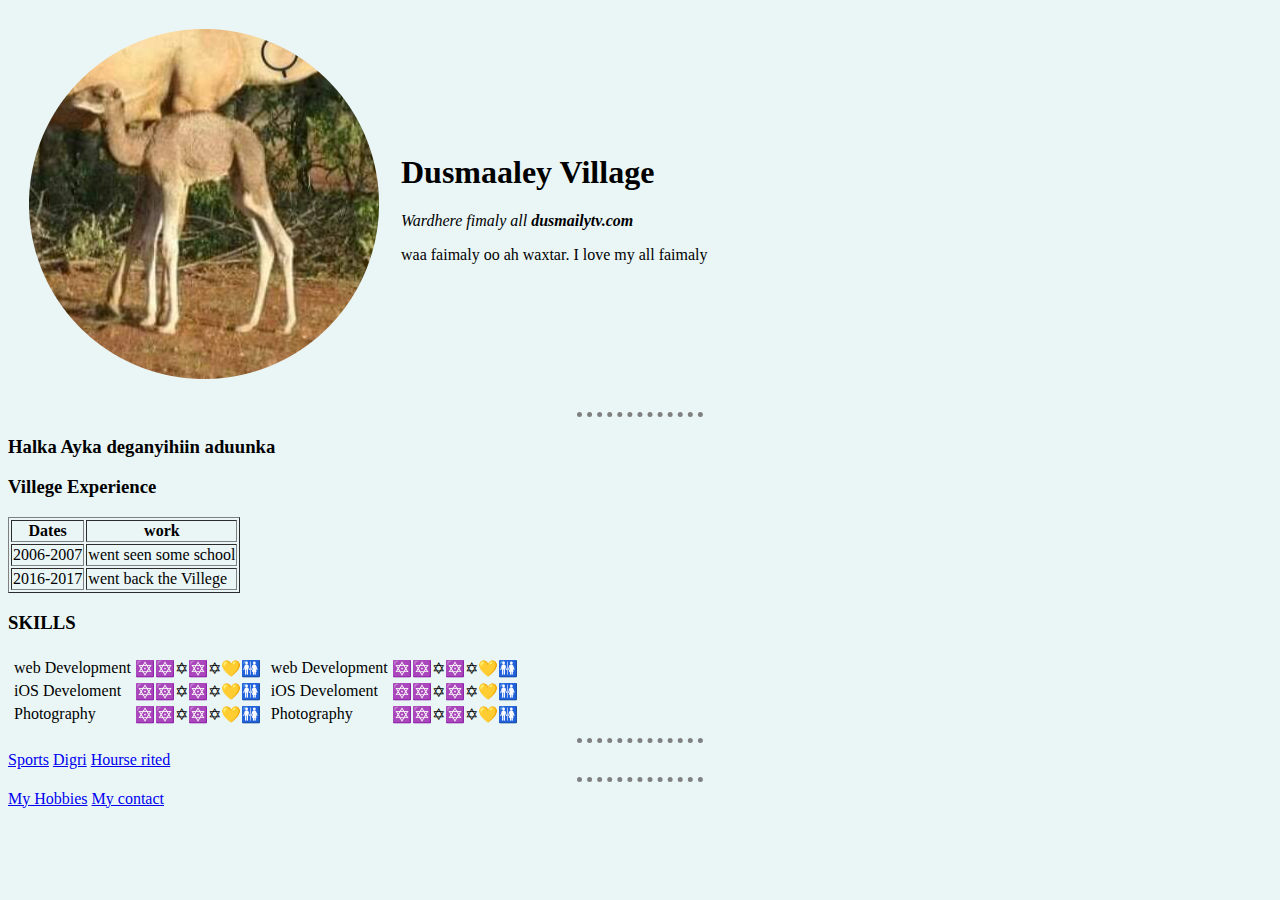
<file: index.html>
<!DOCTYPE html>
<html lang="en">
<head>
    <meta charset="UTF-8">
    <meta http-equiv="X-UA-Compatible" content="IE=edge">
    <meta name="viewport" content="width=device-width, initial-scale=1.0">
    <title>Dusmaaley</title>
    <link rel="stylesheet" href="style.css">

</head>
<body>
    <table cellspacing="20">
        <tr>
            <td> <img src="h31.png" alt=""></td>
            <td> <h1>Dusmaaley Village</h1>
                <p><em>Wardhere fimaly all <strong>dusmailytv.com</strong></em></p>
                <p>waa faimaly oo ah waxtar. I love my all faimaly</p></td>
        </tr>
    </table>
     <hr>
        <h3>Halka Ayka deganyihiin aduunka</h3>  
         <h3>Villege Experience</h3> 
        <table border="1">
         <tr>
                <th>Dates</th>
                <th>work</th>
            </tr>
            <tr>
                <td>2006-2007 </td>
                <td>went seen some school</td>
            </tr>
            <tr>
                <td>2016-2017</td>
                <td> went back the Villege</td>
            </tr>
        </table>
        <h3>SKILLS</h3>
        <table>
            <tr>
                <td>
                    <table>
                        <tr>
                            <td>web Development</td>
                            <td>🔯🔯✡🔯✡💛🚻</td>
                        </tr>
                        <tr>
                         <td>iOS Develoment</td>
                         <td>🔯🔯✡🔯✡💛🚻</td>
                        </tr>
                        <tr>
                         <td>Photography</td>
                         <td>🔯🔯✡🔯✡💛🚻</td>
                     </tr>
                 
                     </table>
                </td>
                <td>
                    <table>
                        <tr>
                            <td>web Development</td>
                            <td>🔯🔯✡🔯✡💛🚻</td>
                        </tr>
                        <tr>
                         <td>iOS Develoment</td>
                         <td>🔯🔯✡🔯✡💛🚻</td>
                        </tr>
                        <tr>
                         <td>Photography</td>
                         <td>🔯🔯✡🔯✡💛🚻</td>
                     </tr>
                 
                     </table>
                </td>
            </tr>
        </table>
    
        <hr>
          <a href="Sports"> Sports</a>
          <a href="Digri">Digri</a>
          <a href="Hourse rited">Hourse rited</a>
           <hr>
          <a href="hobbies.html">My Hobbies</a>
           <a href="contact.html">My contact</a>
</body>
</html>
</file>
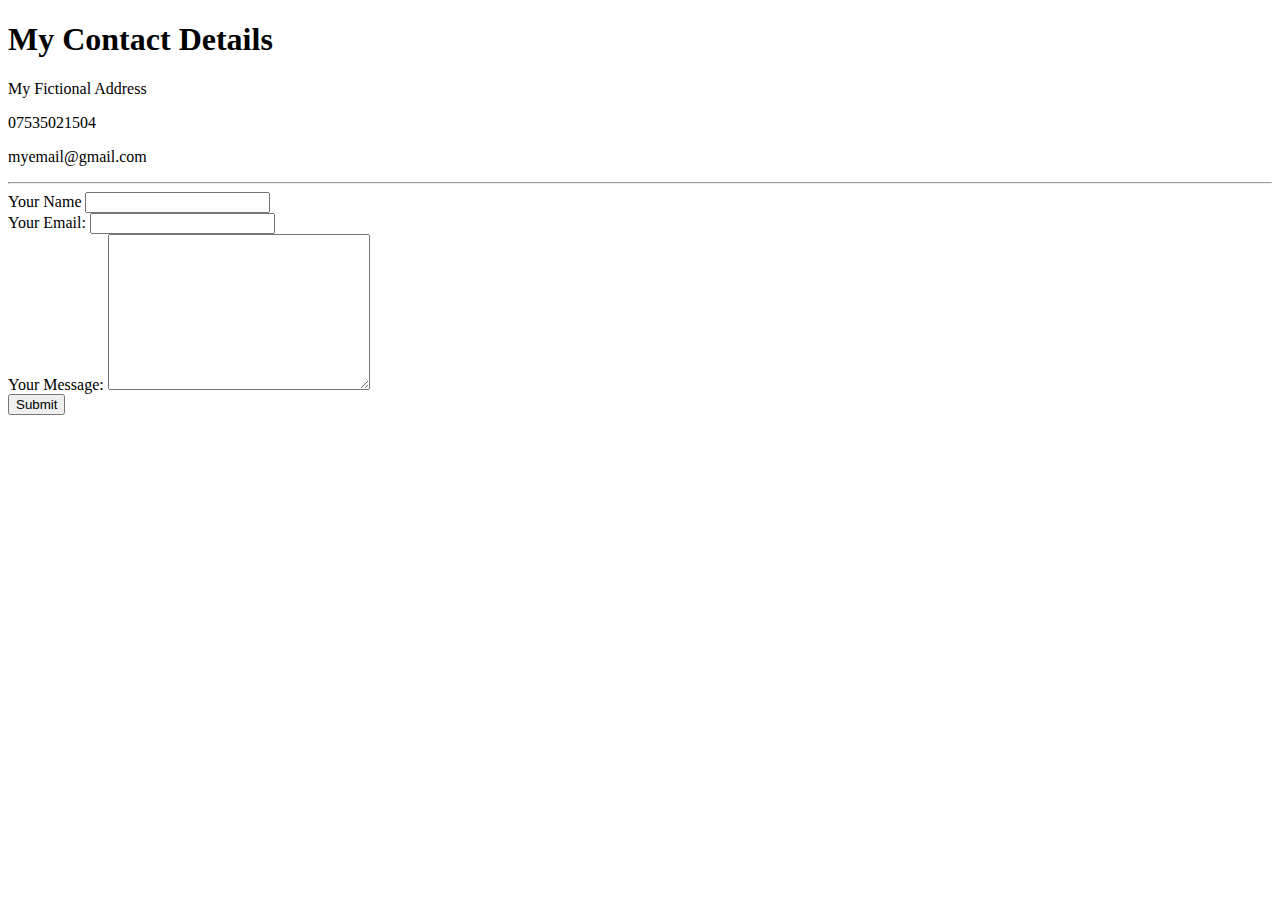
<file: contact.html>
<!DOCTYPE html>
<html lang="en">
<head>
    <meta charset="UTF-8">
    <meta http-equiv="X-UA-Compatible" content="IE=edge">
    <meta name="viewport" content="width=device-width, initial-scale=1.0">
    <title>Contact</title>
</head>
<body>
    <h1>My Contact Details</h1>
    <p>My Fictional Address</p>
    <p>07535021504</p>
    <p>myemail@gmail.com</p>
    <hr>
    <form class="" action="mailto:husseinaden698@gmail.com" method="post" enctype="text/plain">
        <label>Your Name</label>
        <input type="text" name="" value=""><br>
        <label>Your Email:</label>
        <input type="email" name="yourEmail" value=""><br>
        <label>Your Message:</label>
        <textarea name="name" rows="10" cols="30"></textarea><br>
        <input type="submit" name="">
    </form>
</body>
</html>
</file>
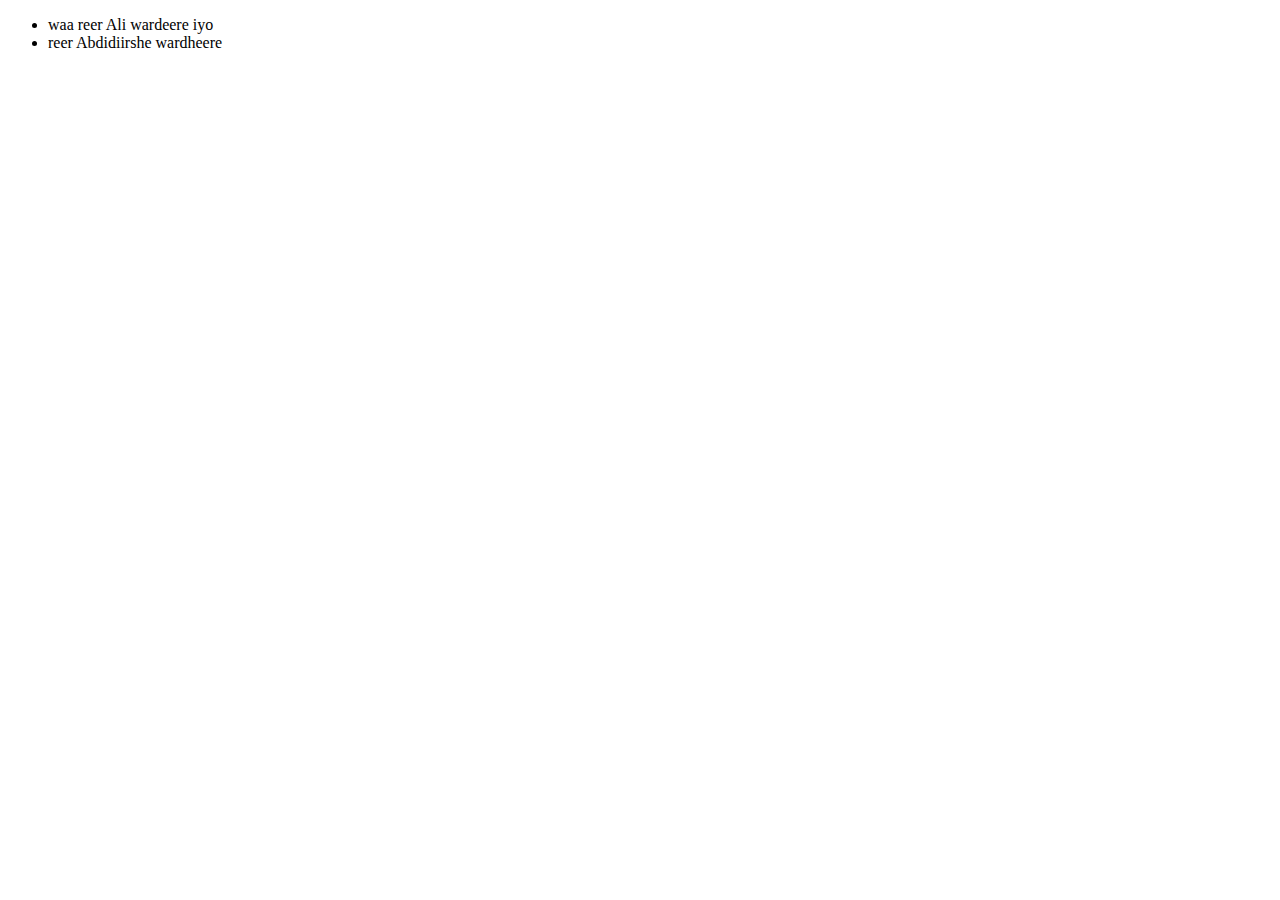
<file: hobbies.html>
<!DOCTYPE html>
<html lang="en">
<head>
    <meta charset="UTF-8">
    <meta http-equiv="X-UA-Compatible" content="IE=edge">
    <meta name="viewport" content="width=device-width, initial-scale=1.0">
    <title>My hobbies</title>
</head>
<body>
    <ul>
        <li>waa reer Ali wardeere iyo</li>
        <li>reer Abdidiirshe wardheere</li>
    </ul>
</body>
</html>
</file>
<file: style.css>
body {
    background-color: #EAF6F6;
}

hr {

   
    border-style: none;
    border-top-style: dotted;
    border-color: grey;
    border-width: 5px;
    width: 10%;
}
</file>
